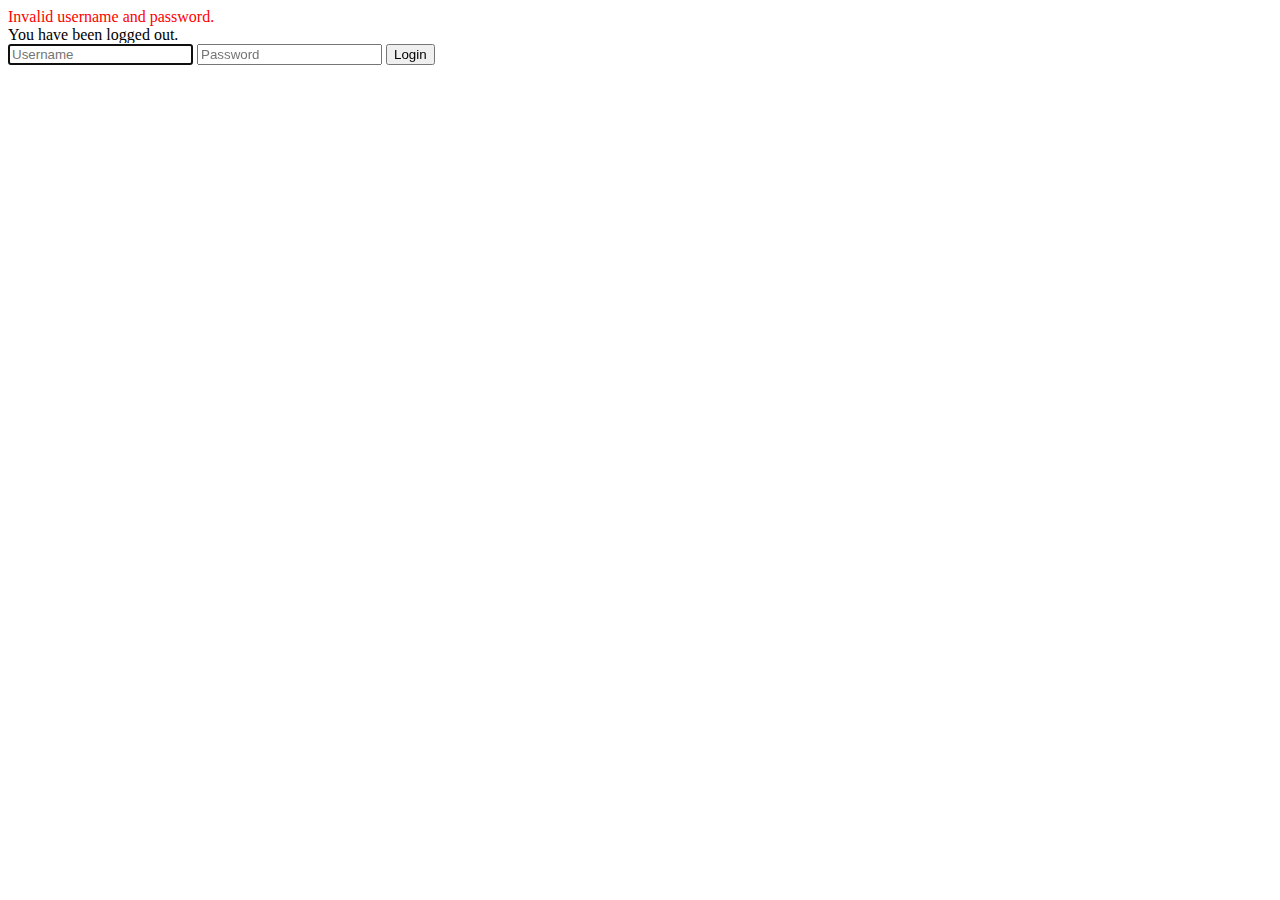
<file: src/main/resources/templates/login.html>
<!DOCTYPE html>
<html xmlns:th="http://www.thymeleaf.org">
<head>
<title>Geneology Explorer</title>
<!--/*/ <th:block th:include="fragments/headerinc :: head"></th:block> /*/-->
</head>
<body>
	<div class="container">
		<div class="wrapper">
			<form class="form-signin" th:action="@{/login}" method="post">
				<div th:if="${param.error}">
					<label style="color: red">Invalid username and password.</label>
				</div>
				<div th:if="${param.logout}">
					<label> You have been logged out. </label>
				</div>
				<input type="text" class="form-control" name="username"
					placeholder="Username" required="true" autofocus="true"
					style="margin-bottom: 10px;" /> <input type="password"
					class="form-control" name="password" placeholder="Password"
					required="true" style="margin-bottom: 10px;" />
				<button class="btn btn-lg btn-danger btn-block" type="submit">Login</button>
			</form>
		</div>
	</div>
</body>
</html>
</file>
